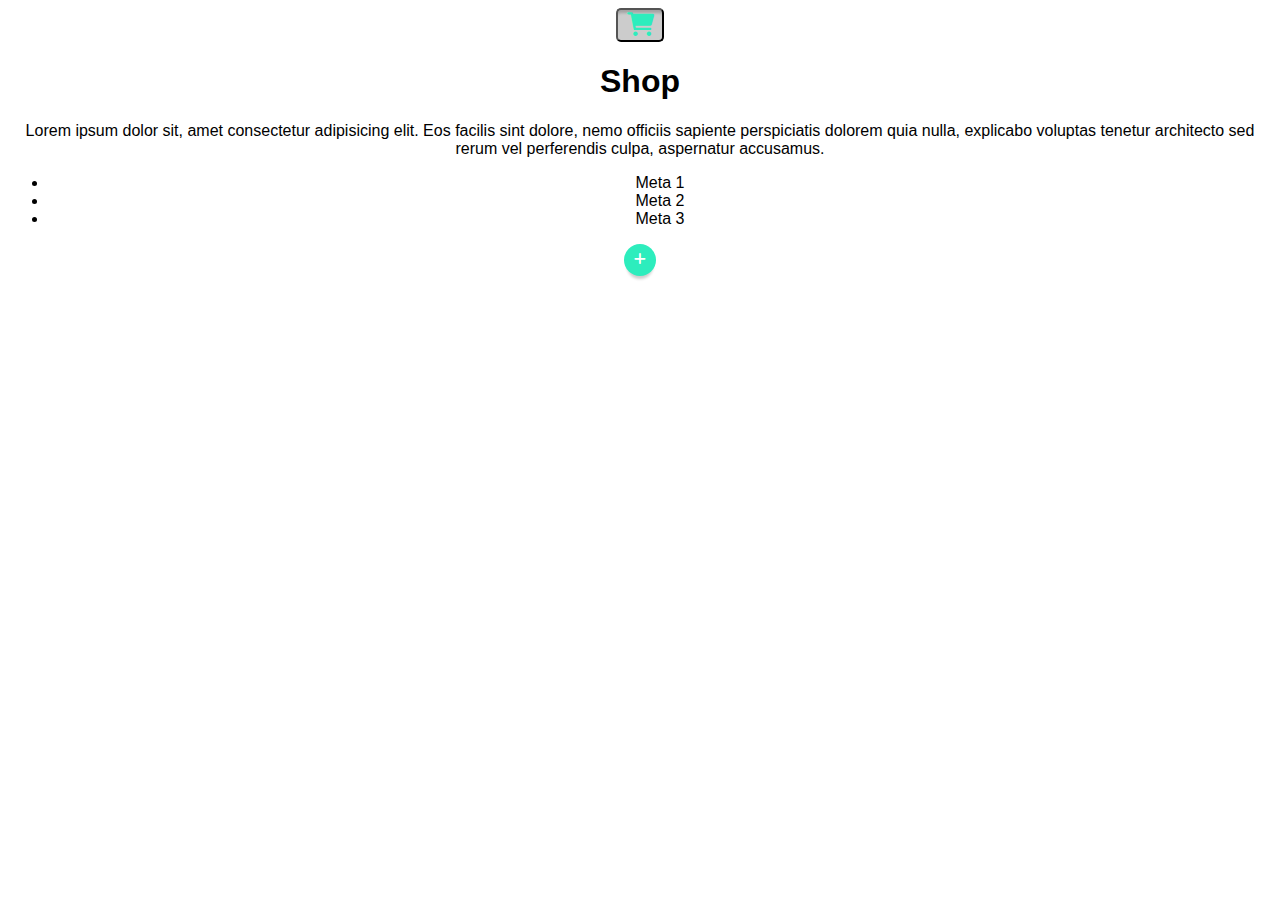
<file: flytocart.html>
<!DOCTYPE html>
<html lang="en">
  <head>
    <meta charset="UTF-8" />
    <meta name="viewport" content="width=device-width, initial-scale=1.0" />
    <title>Fly to Cart Animation</title>
    <link rel="stylesheet" href="flytocart.css" />
    <link
      rel="stylesheet"
      href="https://cdnjs.cloudflare.com/ajax/libs/font-awesome/6.0.0/css/all.min.css"
    />
  </head>
  <body>
    <div class="App">
      <div>
        <header id="header-shop">
          <section id="cart">
            <button>
              <span class="fa fa-shopping-cart"></span>
            </button>
            <ul></ul>
          </section>
        </header>
        <main id="grid-shop">
          <h1>Shop</h1>
          <article>
            <header>
              <div></div>
              <p>
                Lorem ipsum dolor sit, amet consectetur adipisicing elit. Eos
                facilis sint dolore, nemo officiis sapiente perspiciatis dolorem
                quia nulla, explicabo voluptas tenetur architecto sed rerum vel
                perferendis culpa, aspernatur accusamus.
              </p>
            </header>
            <footer>
              <ul>
                <li>Meta 1</li>
                <li>Meta 2</li>
                <li>Meta 3</li>
              </ul>
              <button class="fa fa-plus" data-addtocart></button>
            </footer>
          </article>
        </main>
      </div>
    </div>

    <script src="flytocart.js"></script>
  </body>
</html>
</file>
<file: flytocart.css>
.App {
    font-family: sans-serif;
    text-align: center;
}

:root {
    --color-1: #eaeaea;
    --color-2: #2dedbd;
    --color-3: #494949;
}

.flyingBtn {
    z-index: 1;
    transform-origin: center bottom;
    transform: scale(1);
}

#header-shop #cart button {
    font-size: 1.5rem;
    height: 100%;
    color: var(--color-2);
    background: rgba(0, 0, 0, 0.2);
    width: 2em;
    border-radius: 5px;
    outline: none;
    position: relative;
    -webkit-box-shadow: 0px 6px 3px -3px rgba(0, 0, 0, 0.2) inset;
    -moz-box-shadow: 0px 6px 3px -3px rgba(0, 0, 0, 0.2) inset;
    box-shadow: 0px 6px 3px -3px rgba(0, 0, 0, 0.2) inset;
}

#header-shop #cart button[data-count]::after {
    content: attr(data-count);
    display: block;
    position: absolute;
    font-size: 0.7rem;
    background: var(--color-3);
    color: var(--color-2);
    font-weight: bold;
    border-radius: 100px;
    padding: 0 0.25em;
    right: 5%;
    bottom: 5%;
}

#header-shop #cart button[data-count].addedCount::after {
    animation-name: shakeUp;
    animation-duration: 0.3s;
    animation-fill-mode: forwards;
    animation-timing-function: ease;
}

@keyframes shakeUp {
    0% {
        opacity: 0;
        transform: translateY(100%);
    }

    50% {
        transform: translateY(-50%);
    }

    100% {
        opacity: 1;
        transform: translateY(0);
    }
}

[data-addtocart] {
    background: var(--color-2);
    width: 2rem;
    height: 2rem;
    border: none;
    border-radius: 100%;
    color: white;
    outline: none;
    -webkit-box-shadow: 0px 6px 3px -3px rgba(0, 0, 0, 0.2);
    -moz-box-shadow: 0px 6px 3px -3px rgba(0, 0, 0, 0.2);
    box-shadow: 0px 6px 3px -3px rgba(0, 0, 0, 0.2);
}

[data-addtocart]:hover {
    cursor: pointer;
    opacity: 0.5;
}
</file>
